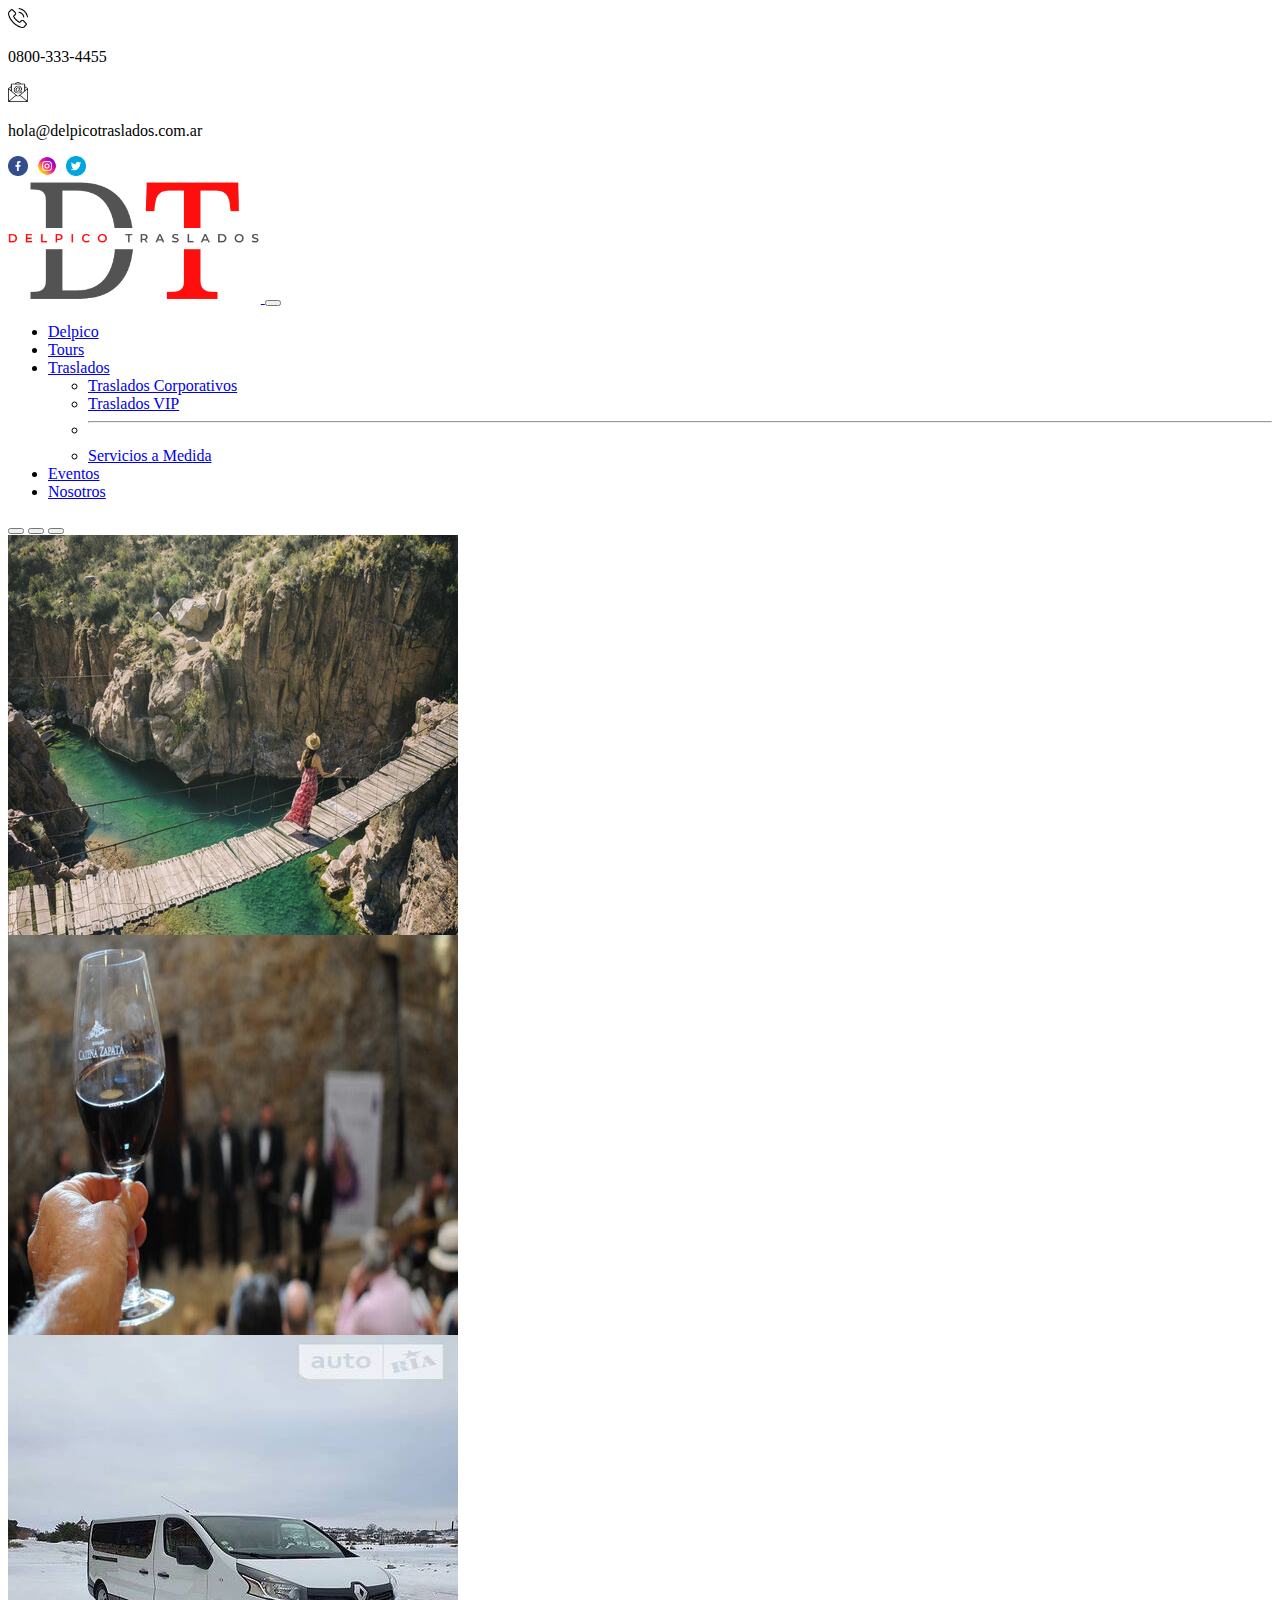
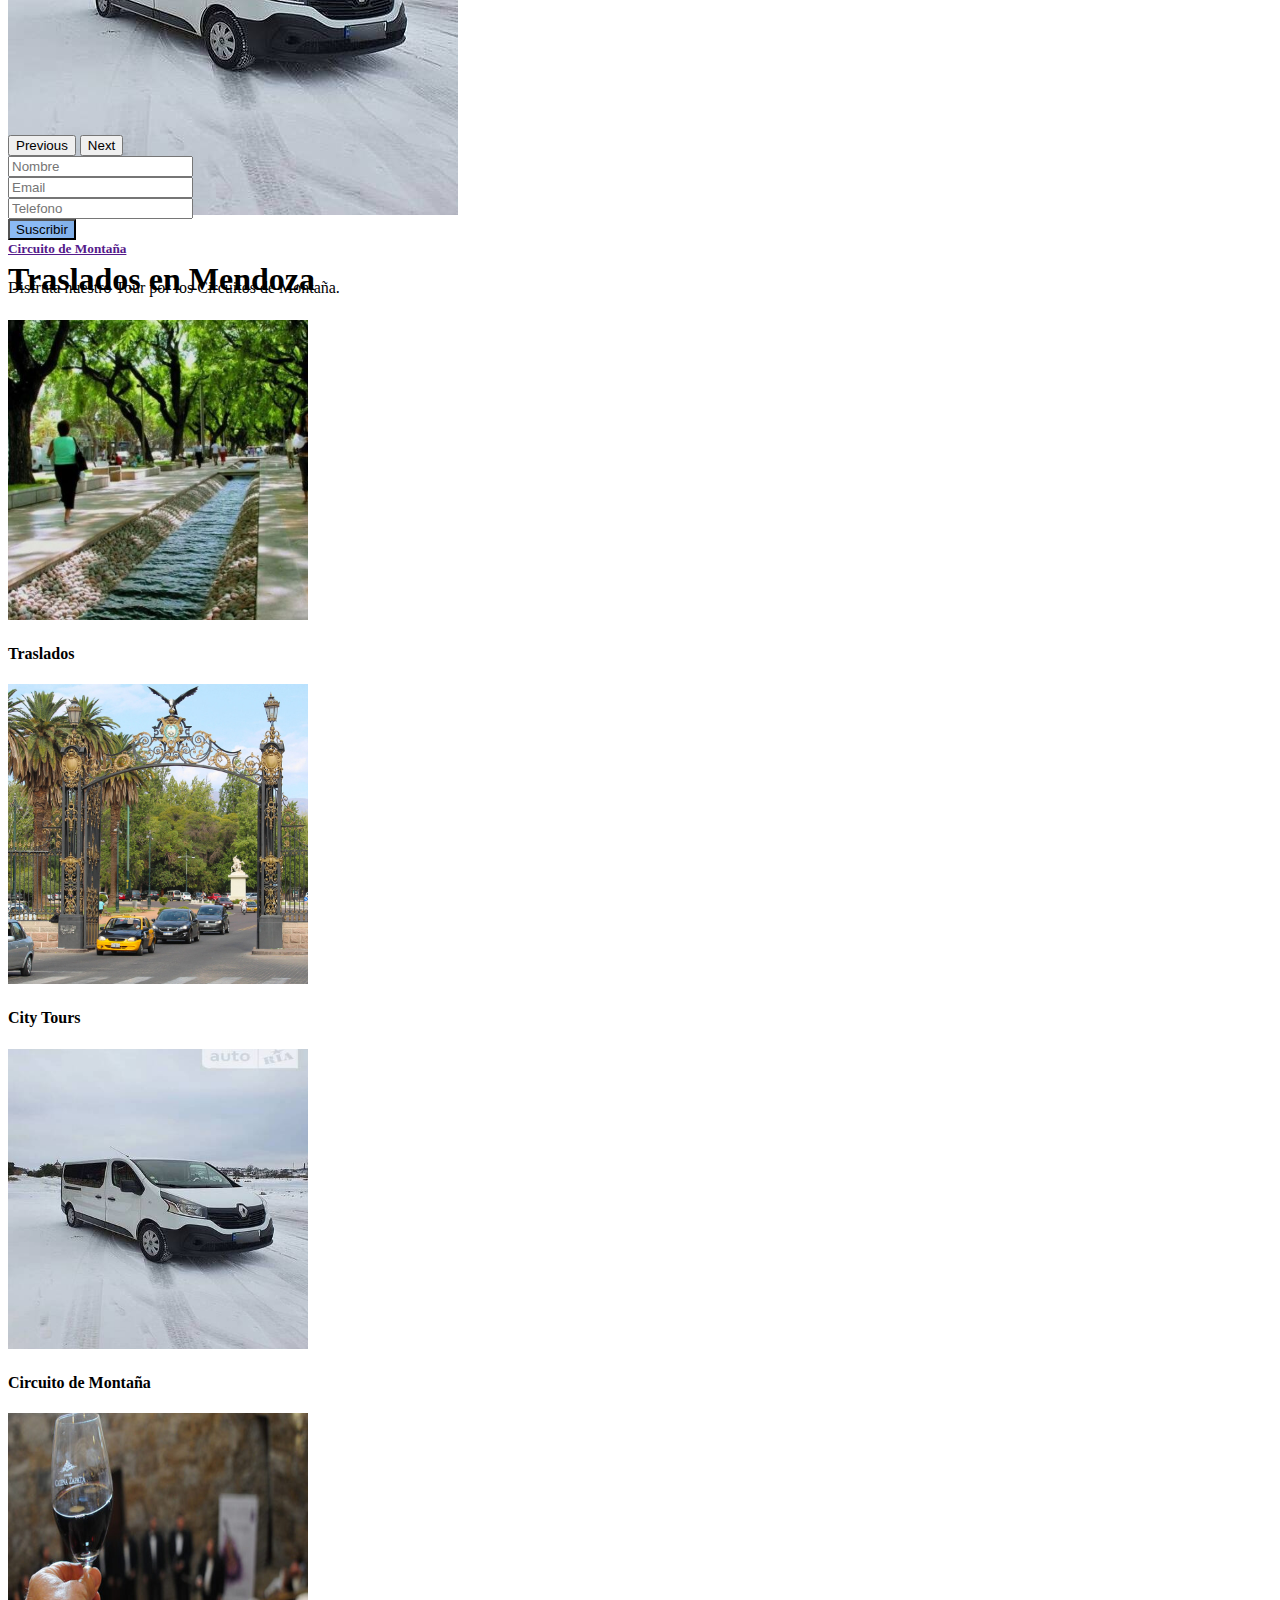
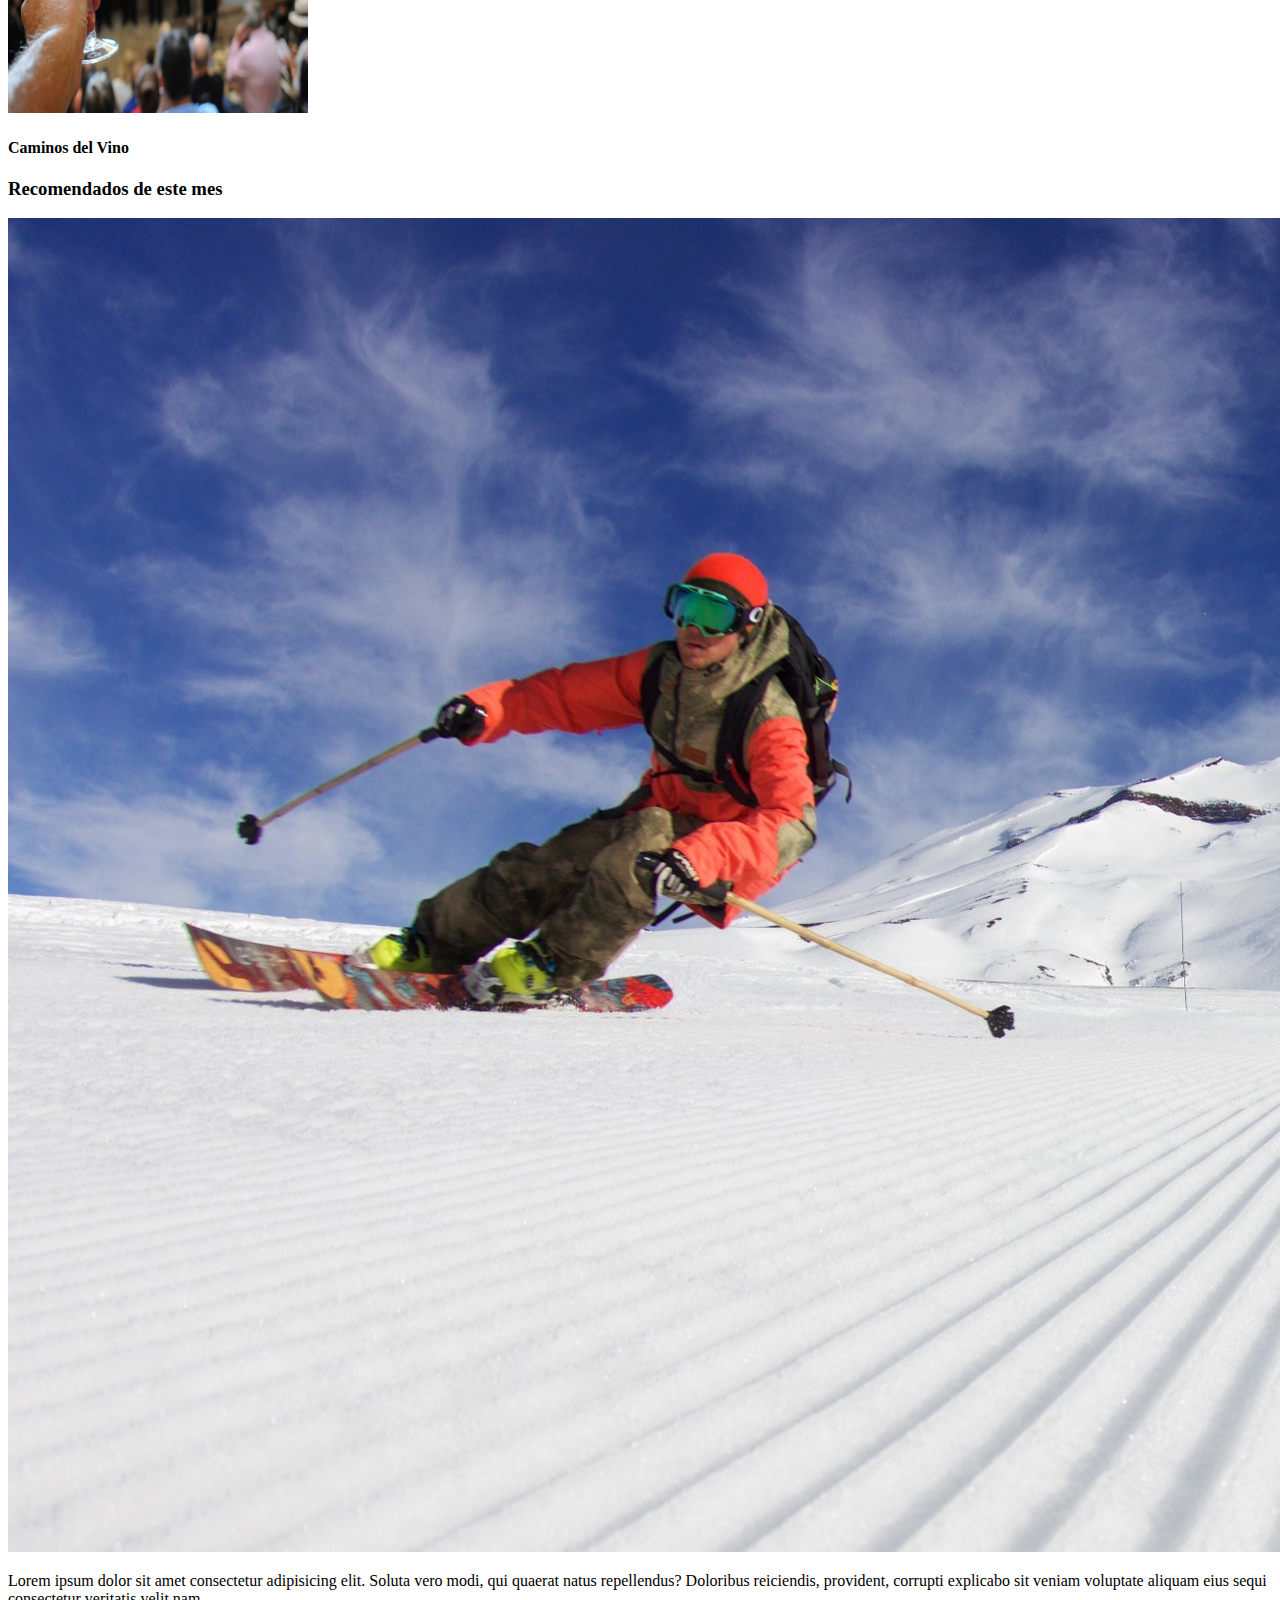
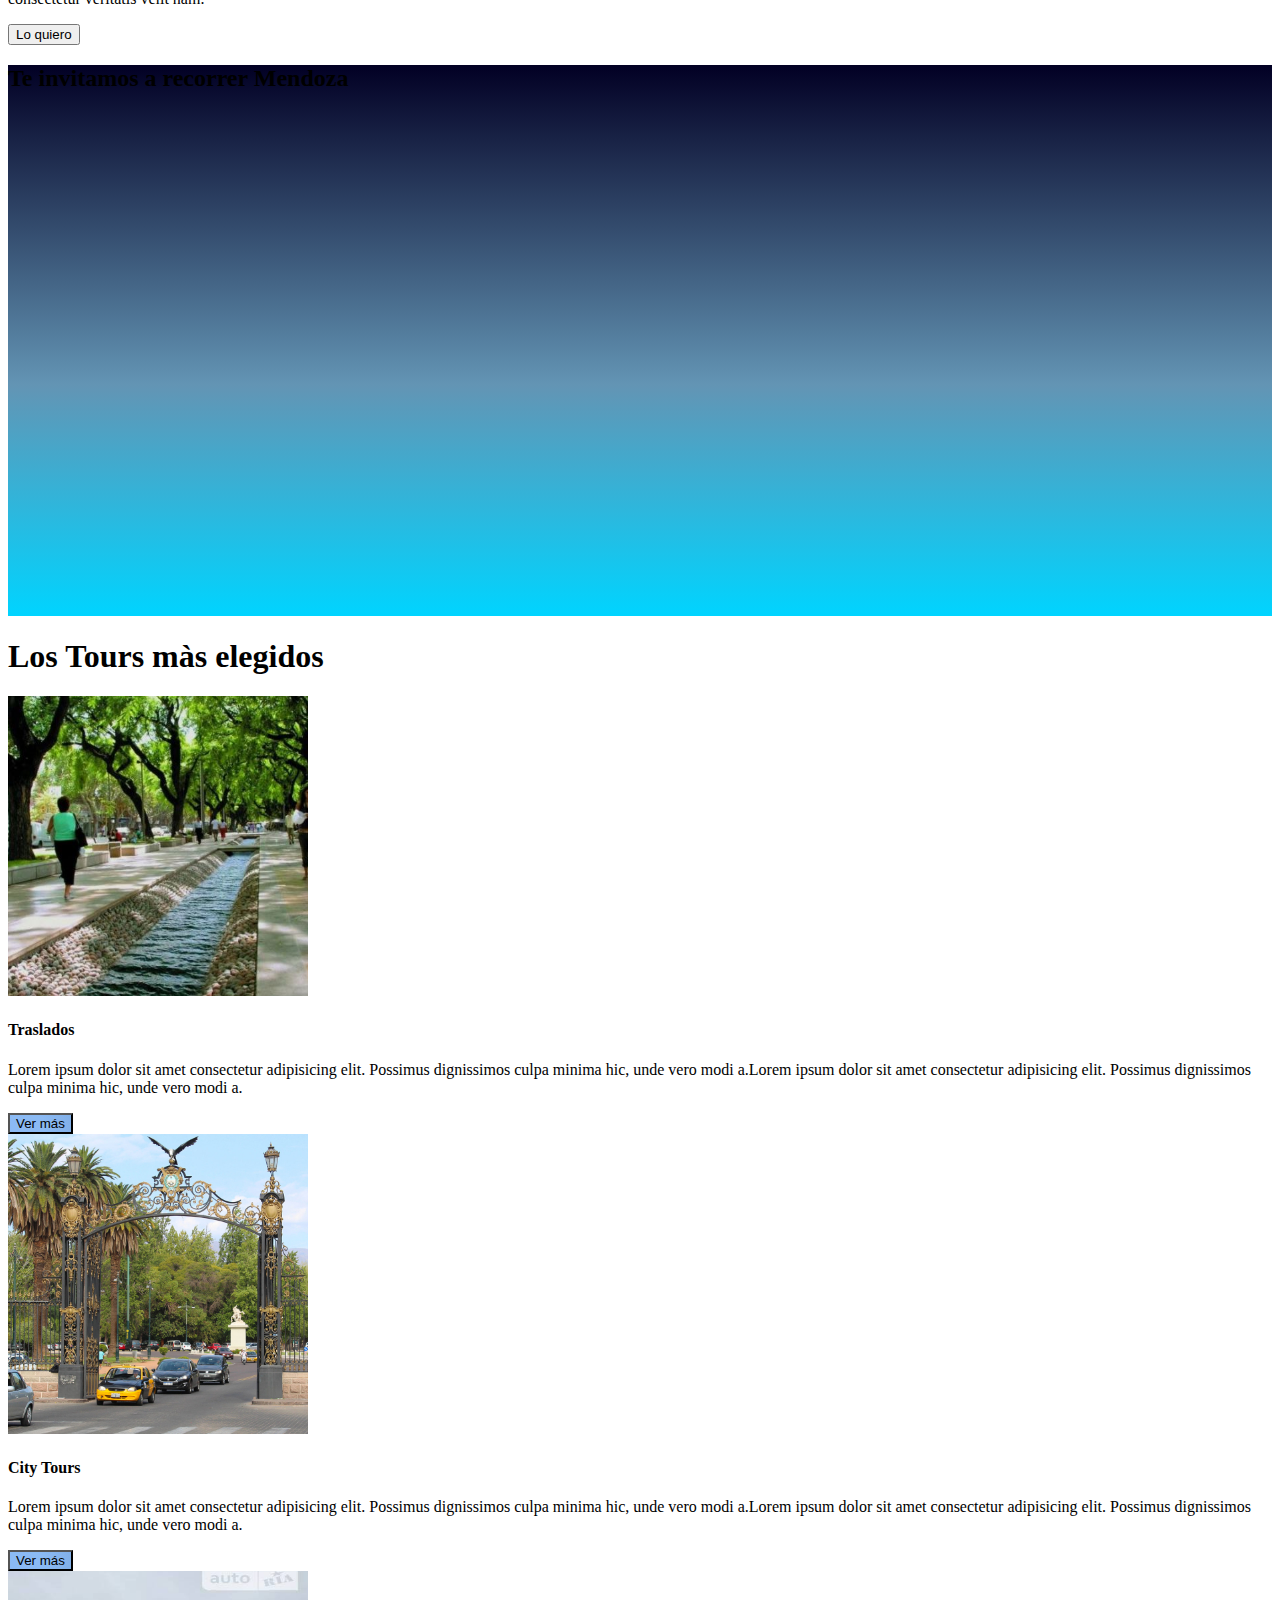
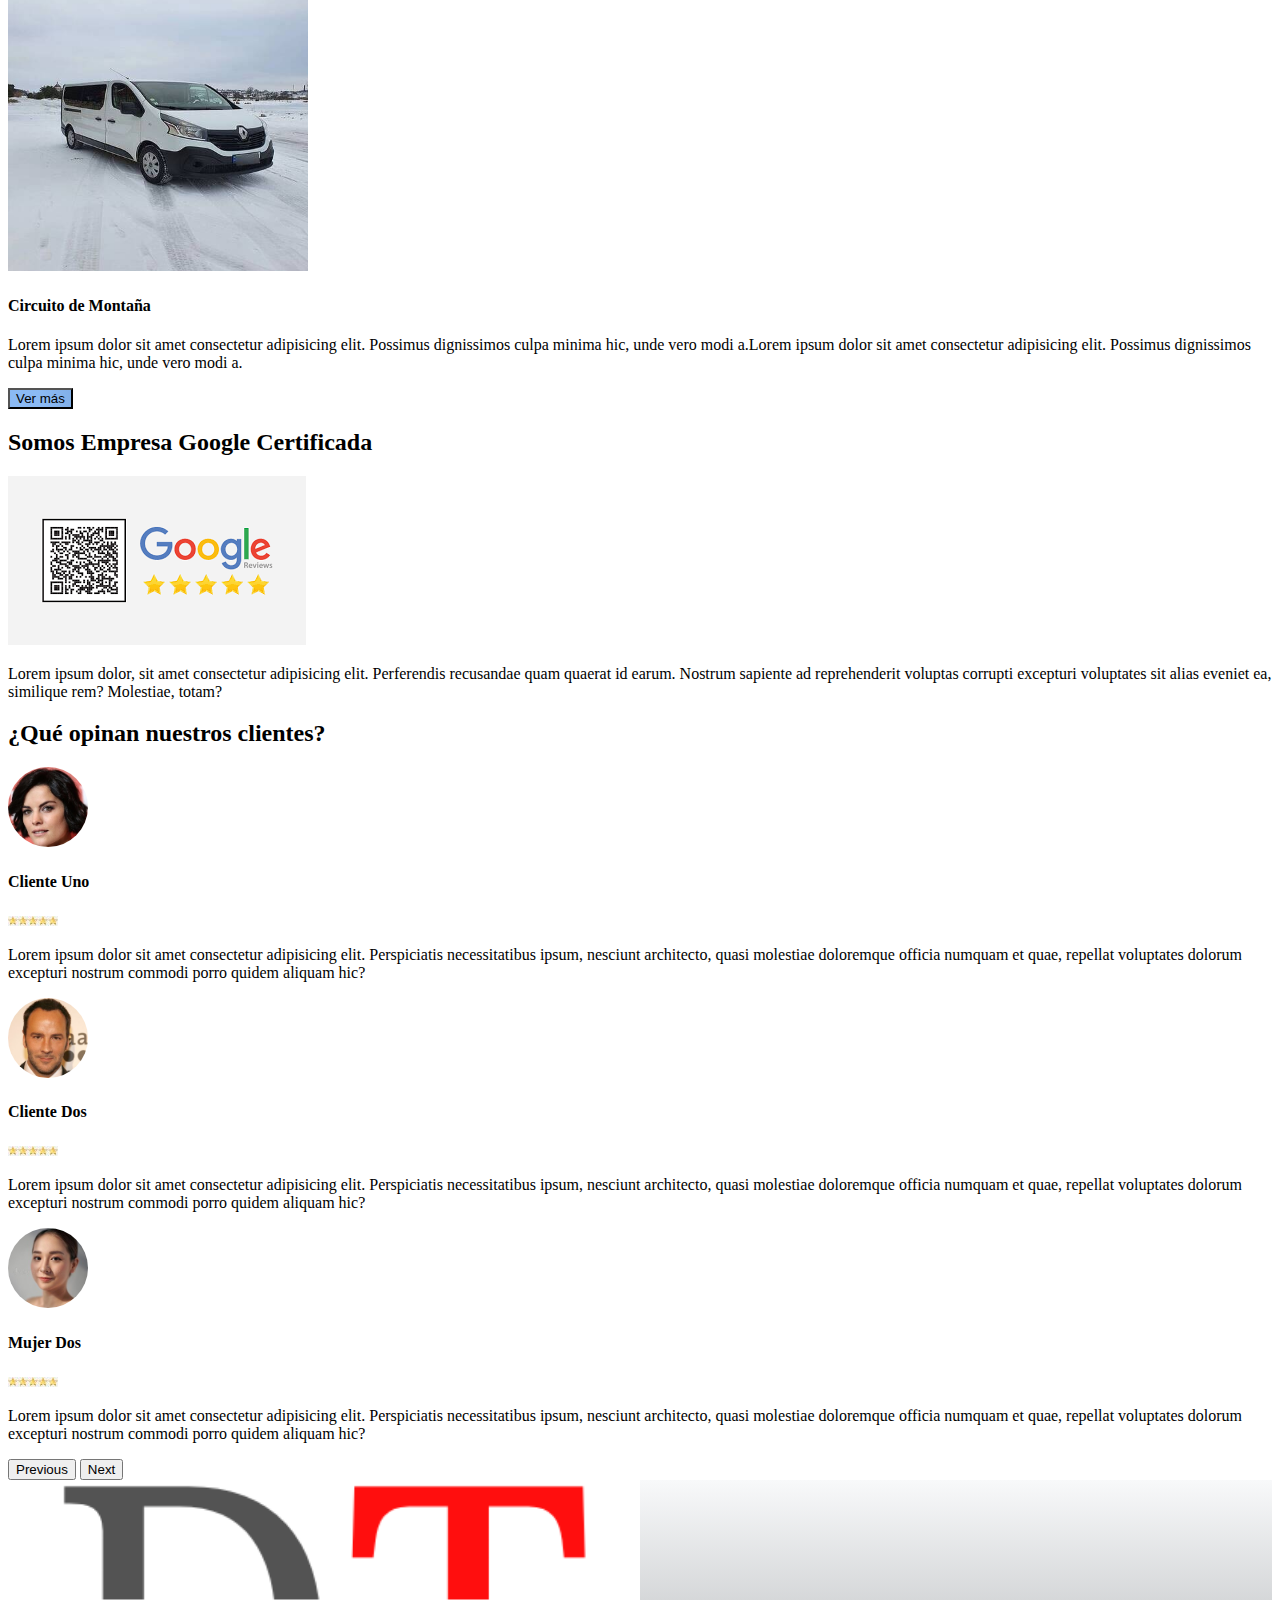
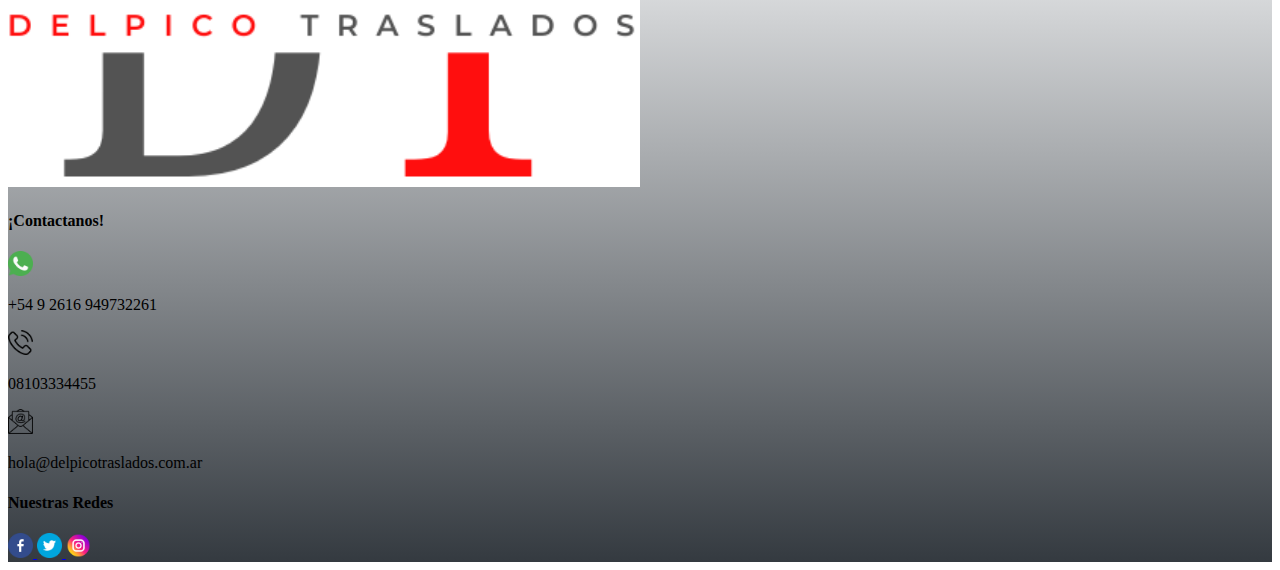
<file: index.html>
<!DOCTYPE html>
<html lang="spa">
<head>
    <meta charset="UTF-8">
    <meta http-equiv="X-UA-Compatible" content="IE=edge">
    <meta name="viewport" content="width=device-width, initial-scale=1">
     <!-- Bootstrap CSS -->
    <link href="https://cdn.jsdelivr.net/npm/bootstrap@5.0.2/dist/css/bootstrap.min.css" rel="stylesheet" integrity="sha384-EVSTQN3/azprG1Anm3QDgpJLIm9Nao0Yz1ztcQTwFspd3yD65VohhpuuCOmLASjC" crossorigin="anonymous">
    <!-- css propio -->
    <link rel="stylesheet" href="css/style.css">
    <title>Delpico - Traslados en Mendoza</title>
</head>
  <body>
      <div class="bg-secondary p-1 text-center text-white d-flex justify-content-around" id="contacto">
        <div class="d-flex">
          <img src="images/iconos/telefono.png" alt="Icono telefono">     
          <p>0800-333-4455</p>
        </div>
        <div class="d-flex">
          <img src="images/iconos/email.png" alt="Icono email" >     
          <p>hola@delpicotraslados.com.ar</p>
        </div>
        <div class="">
          <a href="facebook.com" target="_blank"><img src="images/iconos/facebook.png"  alt="Icono Facebook" class="scale"></a>
          <a href="facebook.com" target="_blank"><img src="images/iconos/instagram.png" alt="Icono instagram" class="scale"></a>
          <a href="facebook.com" target="_blank"><img src="images/iconos/twitter.png" alt="Icono Twitter" class="scale"></a>
      </div>
      </div>

    <!-- Inicia Nav -->
    <nav class="navbar navbar-expand-md navbar-light bg-light sticky-top  fs-4">
      <div class="container-fluid px-5">
          <a class="navbar-brand" href="/index.html">
              <img src="/images/logo1.png" alt="Logo Delpico" class="img-logo">
          </a>
        <button class="navbar-toggler" type="button" data-bs-toggle="collapse" data-bs-target="#navbarSupportedContent" aria-controls="navbarSupportedContent" aria-expanded="false" aria-label="Toggle navigation">
          <span class="navbar-toggler-icon"></span>
        </button>
        <div class="collapse navbar-collapse" id="navbarSupportedContent">
          <ul class="navbar-nav ms-auto mb-2 mb-md-0">
            <li class="nav-item">
              <a class="nav-link active" aria-current="page" href="/index.html" >Delpico</a>
            </li>
            <li class="nav-item">
              <a class="nav-link" href="/pages/tours.html" >Tours</a>
            </li>
            <li class="nav-item dropdown">
              <a class="nav-link dropdown-toggle" href="#" id="navbarDropdown" role="button" data-bs-toggle="dropdown" aria-expanded="false">
                Traslados
              </a>
              <ul class="dropdown-menu" aria-labelledby="navbarDropdown">
                <li><a class="dropdown-item" href="/pages/traslados.html">Traslados Corporativos</a></li>
                <li><a class="dropdown-item" href="#">Traslados VIP</a></li>
                <li><hr class="dropdown-divider"></li>
                <li><a class="dropdown-item" href="#">Servicios a Medida</a></li>
              </ul>
            </li>
            <li class="nav-item">
              <a class="nav-link" href="/pages/eventos.html" >Eventos</a>
            </li>
            <li class="nav-item">
              <a class="nav-link" href="/pages/nosotros.html" >Nosotros</a>
            </li>
          </ul>
        </div>
      </div>
    </nav>  

<!-- Carrousel principal -->
<div id="carouselExampleCaptions" class="carousel slide" data-bs-ride="carousel">
    <div class="carousel-indicators">
      <button type="button" data-bs-target="#carouselExampleCaptions" data-bs-slide-to="0" class="active" aria-current="true" aria-label="Slide 1"></button>
      <button type="button" data-bs-target="#carouselExampleCaptions" data-bs-slide-to="1" aria-label="Slide 2"></button>
      <button type="button" data-bs-target="#carouselExampleCaptions" data-bs-slide-to="2" aria-label="Slide 3"></button>
    </div>
    <div class="carousel-inner">
      <div class="carousel-item active" style="height: 400px;">
        <img src="images/cacheuta-tour.jpeg" class="d-block w-100 h-100" alt="Tour Cacheuta">
        <div class="carousel-caption d-none d-md-block">
          <h5>Tour Cacheuta</h5>
          <p>Disfruta nuestro Tour por Cacheuta.</p>
        </div>
      </div>
      <div class="carousel-item" style="height: 400px;">
        <img src="images/caminos-del-vino.jpg" class="d-block w-100 h-100" alt="Caminos del Vino">
        <div class="carousel-caption d-none d-md-block">
          <h5>Caminos del Vino</h5>
          <p>Disfruta nuestro Tour por los Caminos del Vino.</p>
        </div>
      </div>
      <div class="carousel-item" style="height: 400px;">
        <img src="images/circuito-montana.jpg" class="d-block w-100 h-100" alt="Circuito de Montaña">
        <div class="carousel-caption d-none d-md-block">
          <h5> <a href="">Circuito de Montaña</a></h5>
          <p>Disfruta nuestro Tour por los Circuitos de Montaña.</p>
        </div>
      </div>
    </div>
    <button class="carousel-control-prev" type="button" data-bs-target="#carouselExampleCaptions" data-bs-slide="prev">
      <span class="carousel-control-prev-icon" aria-hidden="true"></span>
      <span class="visually-hidden">Previous</span>
    </button>
    <button class="carousel-control-next" type="button" data-bs-target="#carouselExampleCaptions" data-bs-slide="next">
      <span class="carousel-control-next-icon" aria-hidden="true"></span>
      <span class="visually-hidden">Next</span>
    </button>
  </div>


<main>
<!-- Formulario de contacto inicio -->
<section class="p-5">
  <div class="row">
    <div class="col-sm-12 col-md-12 col-lg-12">
        <form>
          <div class="mb-3">
            
            <input type="text" class="form-control" id="nombre" placeholder="Nombre">
          </div>
          <div class="mb-3">
            
            <input type="email" class="form-control" id="email" placeholder="Email">
          </div>
          <div class="mb-3">
            <input type="tel" class="form-control" id="telefono" placeholder="Telefono">
          </div>

          <button type="submit" class="btn btn-primary bt-gradiant">Suscribir</button>
        </form>
  </div>
  </div>
</section>

<section class="container-fluid py-3 text-center">
    <h1>Traslados en Mendoza</h1>
    <div class="row">
        <div class="col-sm-12 col-md-6 col-lg-3">
            <img src="images/citytour-2.jfif" alt="Traslados" class="w-100 img-thumbnail img-object">
                    <h4>Traslados</h4>
        </div>
        <div class="col-sm-12 col-md-6 col-lg-3">
            <img src="images/citytour.jpeg" alt="City Tours" class="w-100 img-thumbnail img-object">
                <h4>City Tours</h4>
        </div>
        <div class="col-sm-12 col-md-6 col-lg-3">
            <img src="images/circuito-montana.jpg"  alt="Circuito de Montaña" class="w-100 img-thumbnail img-object">
            <h4>Circuito de Montaña</h4>
            
        </div>
        <div class="col-sm-12 col-md-6 col-lg-3">
            <img src="images/caminos-del-vino.jpg" alt="Caminos del Vino" class="w-100 img-thumbnail img-object">
            <h4>Caminos del Vino</h4>
        </div>
    </div>
</section>
<!-- Tours de la semana -->
<div class="container p-5 text-center">
  <h3 class="text-uppercase text-center animateDiv">Recomendados de este mes</h3>
  <img src="images/esqui-recoomendadomes.jpg" alt="Recomendados del Mes" class="w-100">
  <p>Lorem ipsum dolor sit amet consectetur adipisicing elit. Soluta vero modi, qui quaerat natus repellendus? Doloribus reiciendis, provident, corrupti explicabo sit veniam voluptate aliquam eius sequi consectetur veritatis velit nam.</p>
  <button type="button" class="btn btn-success text-uppercase rotate">Lo quiero</button>
</div>
           
<!-- seccion Promocion -->
<div class="container-fluid bg-gradiant text-white text-center py-4">
    <h2>Te invitamos a recorrer <span>Mendoza</span></h2>
    <iframe width="70%" height="500px" src="https://www.youtube.com/embed/3BTXeKqM3_c" title="YouTube video player" frameborder="0" allow="accelerometer; autoplay; clipboard-write; encrypted-media; gyroscope; picture-in-picture" allowfullscreen></iframe>
</div>

<!-- Tours mas elegidos -->
<section class="container-fluid p-4 text-center">
  <h1>Los Tours màs elegidos</h1>
  <div class="row">
      <div class="col-sm-12 col-md-6 col-lg-4 px-5">
          <img src="images/citytour-2.jfif" alt="Traslados" class="w-100 img-thumbnail img-object">
                  <h4>Traslados</h4>
                  <p>Lorem ipsum dolor sit amet consectetur adipisicing elit. Possimus dignissimos culpa minima hic, unde vero modi a.Lorem ipsum dolor sit amet consectetur adipisicing elit. Possimus dignissimos culpa minima hic, unde vero modi a.</p>
                  <button type="button" class="btn btn-primary btn-lg bt-gradiant">Ver más</button>
      </div>
      <div class="col-sm-12 col-md-6 col-lg-4">
          <img src="images/citytour.jpeg" alt="City Tours" class="w-100 img-thumbnail img-object">
              <h4>City Tours</h4>
              <p>Lorem ipsum dolor sit amet consectetur adipisicing elit. Possimus dignissimos culpa minima hic, unde vero modi a.Lorem ipsum dolor sit amet consectetur adipisicing elit. Possimus dignissimos culpa minima hic, unde vero modi a.</p>
              <button type="button" class="btn btn-primary btn-lg bt-gradiant">Ver más</button>
      </div>
      <div class="col-sm-12 col-md-6 col-lg-4">
          <img src="images/circuito-montana.jpg"  alt="Circuito de Montaña" class="w-100 img-thumbnail img-object">
          <h4>Circuito de Montaña</h4>
          <p>Lorem ipsum dolor sit amet consectetur adipisicing elit. Possimus dignissimos culpa minima hic, unde vero modi a.Lorem ipsum dolor sit amet consectetur adipisicing elit. Possimus dignissimos culpa minima hic, unde vero modi a.</p>
          <button type="button" class="btn btn-primary btn-lg bt-gradiant">Ver más</button>
      </div>
  </div>
</section>

<!-- Google y testimonios -->
  <section class="container-fluid bg-light rows d-flex p-2">
  
    <!-- Div Google Partner -->
    <div class="text-center w-70 col-sm-12 col-md-6">
      <h2>Somos Empresa Google Certificada</h2>
      <img src="images/google-reviews.png" alt="Delpico Certificacion">
      <p>Lorem ipsum dolor, sit amet consectetur adipisicing elit. Perferendis recusandae quam quaerat id earum. Nostrum sapiente ad reprehenderit voluptas corrupti excepturi voluptates sit alias eveniet ea, similique rem? Molestiae, totam?</p>
  </div>
    
  <!-- Testimonios -->
  <div class="text-center col-sm-12 col-md-6 ">
    <h2>¿Qué opinan nuestros clientes?</h2>
    <div id="carouselExampleControls" class="carousel slide" data-bs-ride="carousel">
      <div class="carousel-inner px-5">
        <div class="carousel-item active">
          <div>
              <img src="images/mujer1.jpg" class="d-block w-auto img-object-testimonios mx-auto" alt="Cliente 1">
              <h4>Cliente Uno</h4>
              <img src="images/5-estrellas.jpg" alt="5 estrellas" class="d-block w-40 mx-auto">  
              <p class="mx-3">
              Lorem ipsum dolor sit amet consectetur adipisicing elit. Perspiciatis necessitatibus ipsum, nesciunt architecto, quasi molestiae doloremque officia numquam et quae, repellat voluptates dolorum excepturi nostrum commodi porro quidem aliquam hic?</p>

          </div>
          
        </div>
       <div class="carousel-item">
          <div>
              <img src="images/hombre1.jpg" class="d-block w-auto img-object-testimonios mx-auto" alt="Cliente 1">
              <h4>Cliente Dos</h4>
              <img src="images/5-estrellas.jpg" alt="5 estrellas" class="d-block w-40 mx-auto">
              
              <p class="mx-3">
              Lorem ipsum dolor sit amet consectetur adipisicing elit. Perspiciatis necessitatibus ipsum, nesciunt architecto, quasi molestiae doloremque officia numquam et quae, repellat voluptates dolorum excepturi nostrum commodi porro quidem aliquam hic?</p>

          </div>
        </div>
        <div class="carousel-item">
          <div>
              <img src="images/mujer2.jpg" class="d-block w-auto img-object-testimonios mx-auto" alt="Cliente 1">
              <h4>Mujer Dos</h4>
              <img src="images/5-estrellas.jpg" alt="5 estrellas" class="d-block w-40 mx-auto">
              
              <p class="mx-3">
              Lorem ipsum dolor sit amet consectetur adipisicing elit. Perspiciatis necessitatibus ipsum, nesciunt architecto, quasi molestiae doloremque officia numquam et quae, repellat voluptates dolorum excepturi nostrum commodi porro quidem aliquam hic?</p>

          </div>
        </div>
      </div>
      <button class="carousel-control-prev" type="button" data-bs-target="#carouselExampleControls" data-bs-slide="prev">
        <span class="carousel-control-prev-icon" aria-hidden="true"></span>
        <span class="visually-hidden">Previous</span>
      </button>
      <button class="carousel-control-next" type="button" data-bs-target="#carouselExampleControls" data-bs-slide="next">
        <span class="carousel-control-next-icon" aria-hidden="true"></span>
        <span class="visually-hidden">Next</span>
      </button>
    </div>
  </div>  
  </section>
 </main>
 <!-- Comienza Footer -->
 <footer class="container-fluid div-gradiant-testimonios text-center">
  <section>
    <div class="row">
      <div class="col-sm-12 col-md-4 p-5">
        <img src="images/logo1.png" alt="Logo" class="img-logo-f">

      </div>
      <div class="col-sm-12 col-md-4 p-5 text-white">
        <div>
              <h4 class="fs-5">¡Contactanos!</h4>
          </div>
          <div class="d-flex fs-5">
            <a href="https://api.whatsapp.com/send?phone=542616949732&text=Hola!%20Me%20contacto%20desde%20la%20web">
            <img src="images/iconos/whatsapp.png" alt="Whatsapp" class="img-iconos-footer px-2">
              </a>     
                <p>+54 9 2616 949732261</p>
          </div>
          <div class="d-flex fs-5">
            <a href="tel:08103334455">
              <img src="images/iconos/telefono.png" alt="Telefono"  class="img-iconos-footer px-2">
            </a>
                <p>08103334455</p>
          </div>
          <div class="d-flex fs-5">
            <a href="mailto:hola@delpicotraslados.com.ar" target="_blank">
            <img src="images/iconos/email.png" alt="Icono email" class="img-iconos-footer px-2"></a>
                <p>hola@delpicotraslados.com.ar</p>
          </div>
        </div>

        <div class="col-sm-12 col-md-4 p-5 text-center text-white">
          <div>
            <h4>Nuestras Redes</h4>
          </div>
          <div>
            <a href="facebook.com" target="_blank">
              <img src="images/iconos/facebook.png" alt="Icono Facebook" class="img-iconos-footer scale">
            </a>
            <a href="twitter.com" target="_blank">
              <img src="images/iconos/twitter.png" alt="Icono Twitter" class="img-iconos-footer scale">
            </a>
            <a href="instagram.com" target="_blank">
                 <img src="images/iconos/instagram.png" alt="Icono Instagram" class="img-iconos-footer scale">
            </a>
          </div>
        </div>
          
        </div>        
      </div>
    </div>
  </section>

 </footer>
    <!-- Option 1: Bootstrap Bundle with Popper -->
    <script src="https://cdn.jsdelivr.net/npm/bootstrap@5.0.2/dist/js/bootstrap.bundle.min.js" integrity="sha384-MrcW6ZMFYlzcLA8Nl+NtUVF0sA7MsXsP1UyJoMp4YLEuNSfAP+JcXn/tWtIaxVXM" crossorigin="anonymous"></script> 
  </body>
</html>
</file>
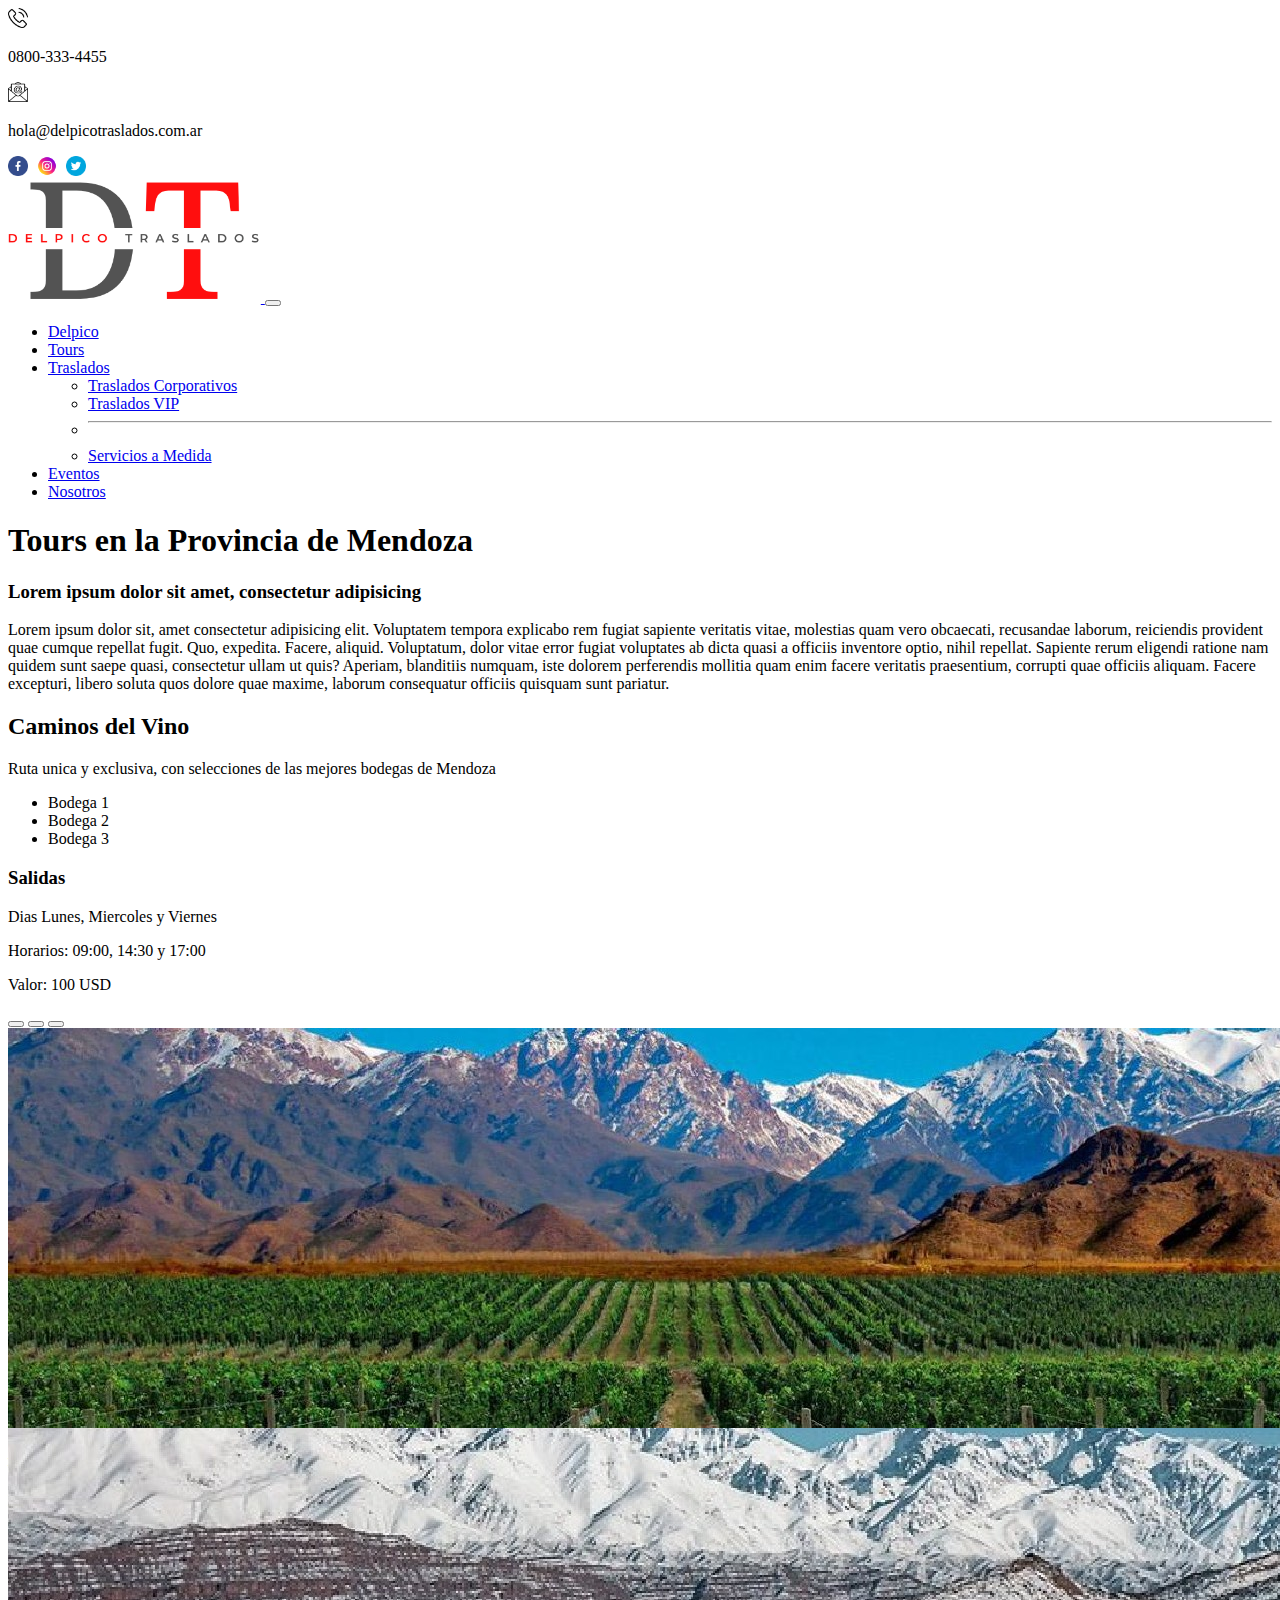
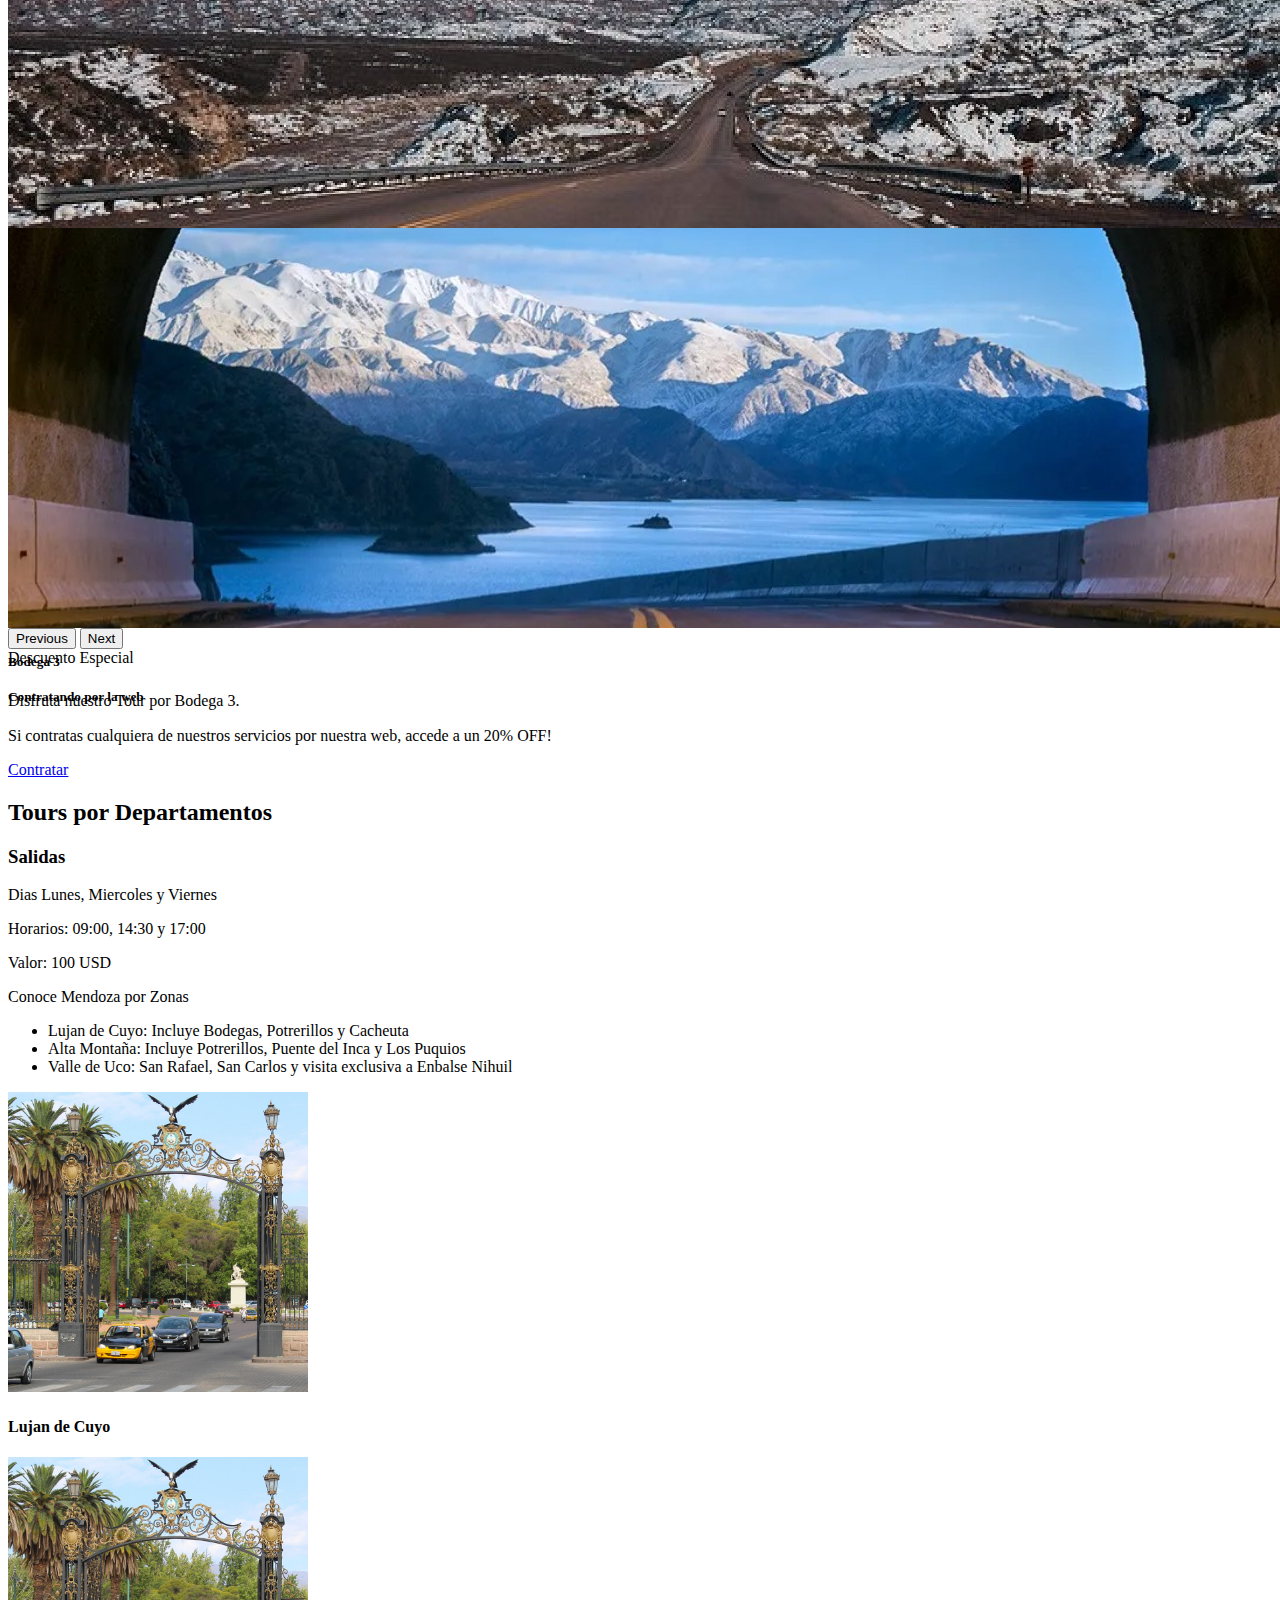
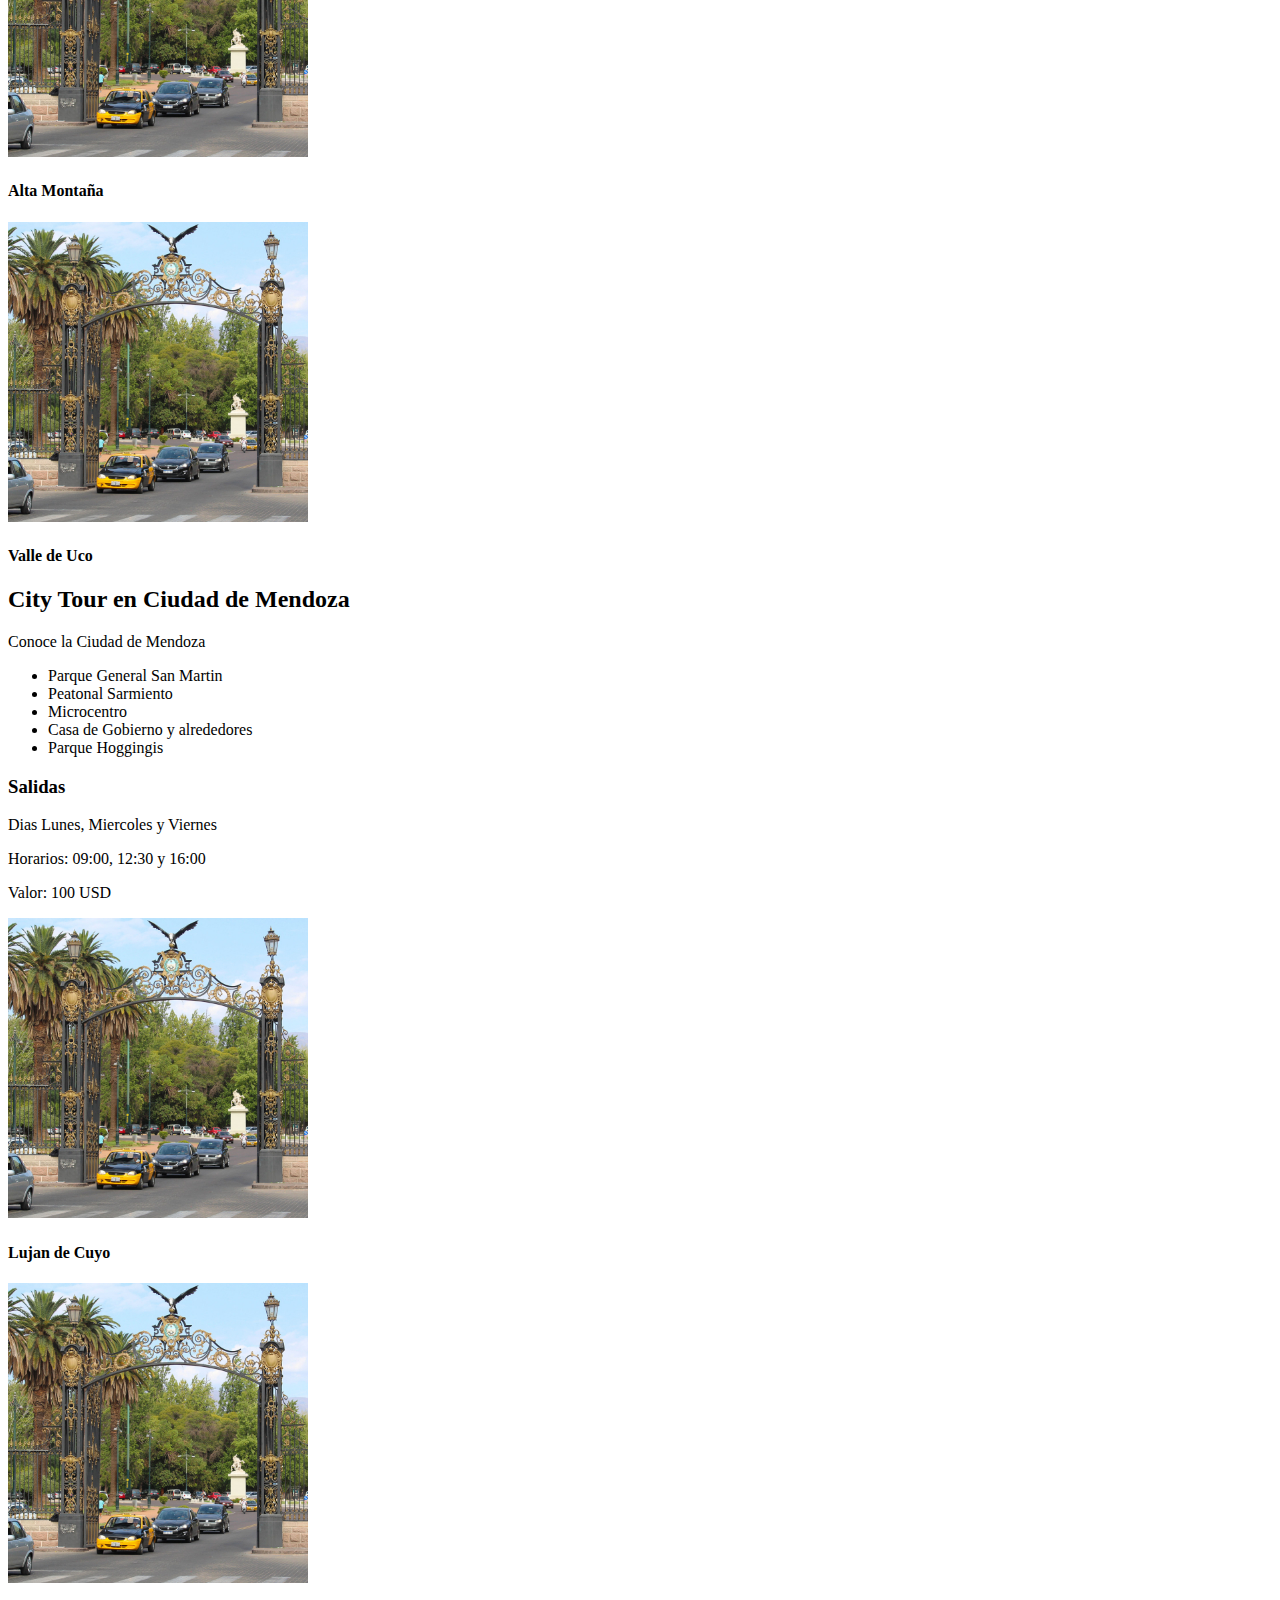
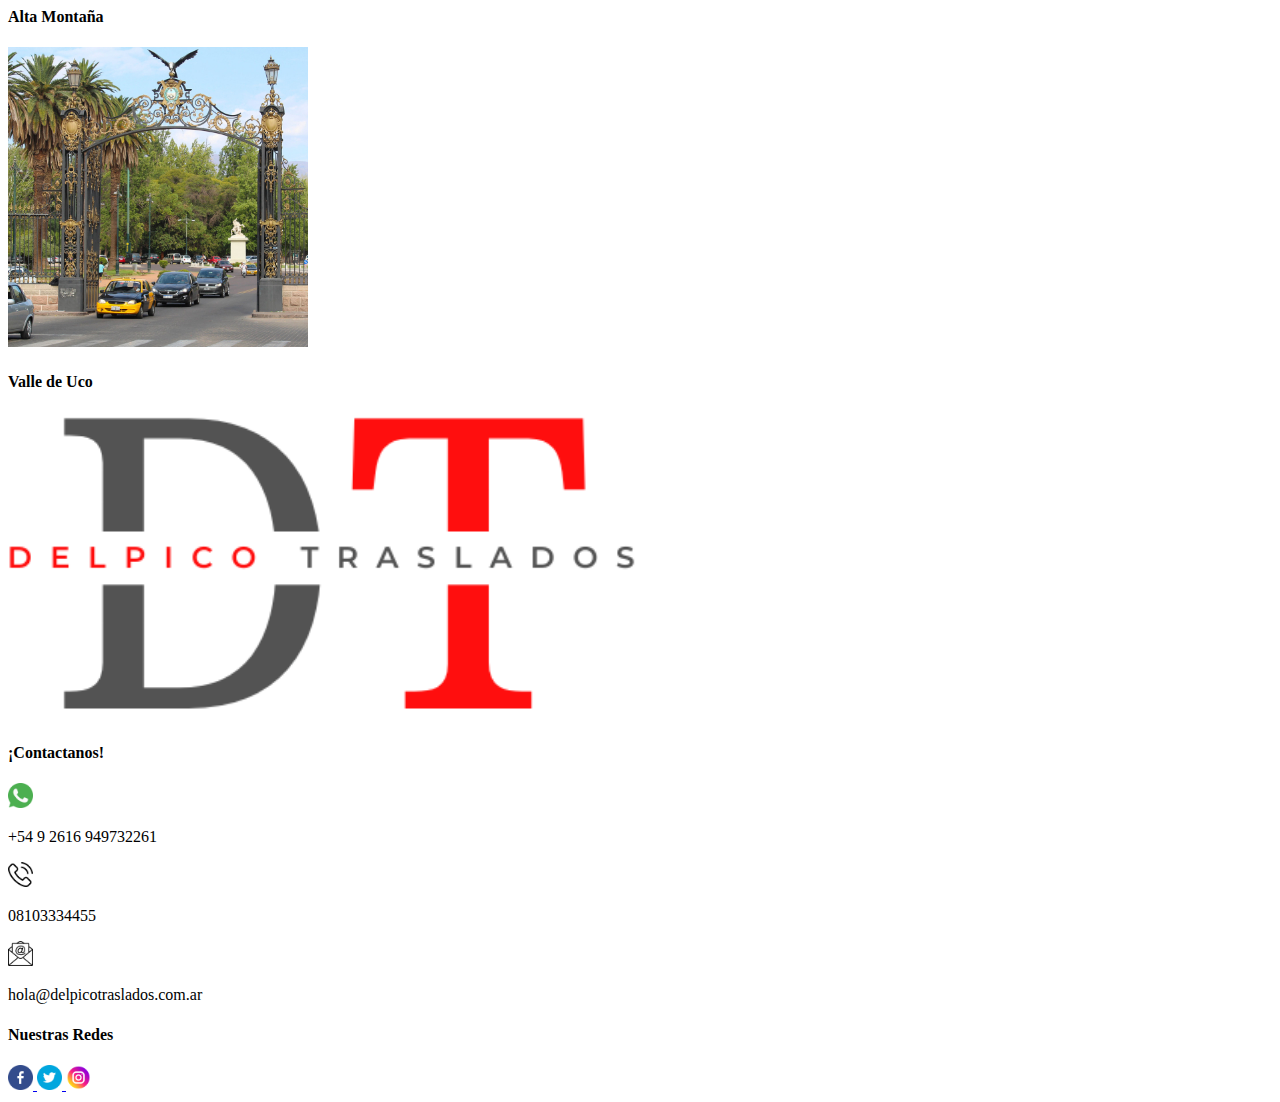
<file: pages/tours.html>
<!DOCTYPE html>
<html lang="en">
<head>
    <meta charset="UTF-8">
    <meta http-equiv="X-UA-Compatible" content="IE=edge">
    <meta name="viewport" content="width=device-width, initial-scale=1.0">
     <!-- Bootstrap CSS -->
     <link href="https://cdn.jsdelivr.net/npm/bootstrap@5.0.2/dist/css/bootstrap.min.css" rel="stylesheet" integrity="sha384-EVSTQN3/azprG1Anm3QDgpJLIm9Nao0Yz1ztcQTwFspd3yD65VohhpuuCOmLASjC" crossorigin="anonymous">
     <!-- css propio -->
     <link rel="stylesheet" href="/css/style.css">
     <link rel="stylesheet" href="https://cdnjs.cloudflare.com/ajax/libs/animate.css/4.1.1/animate.min.css">
     <title>Tours - Delpico - Traslados en Mendoza</title>
</head>

<body>
    <div class="bg-secondary text-center text-white d-flex justify-content-around py-1 align-items-center" id="contacto">
        <div class="d-flex">
          <img src="/images/iconos/telefono.png" alt="Icono telefono">     
          <p class="">0800-333-4455</p>
        </div>
        <div class="d-flex">
          <img src="/images/iconos/email.png" alt="Icono email" >     
          <p class="py-auto">hola@delpicotraslados.com.ar</p>
        </div>
        <div>
          <a href="facebook.com" target="_blank"><img src="/images/iconos/facebook.png"  alt="Icono Facebook"></a>
          <a href="facebook.com" target="_blank"><img src="/images/iconos/instagram.png" alt="Icono instagram"></a>
          <a href="facebook.com" target="_blank"><img src="/images/iconos/twitter.png" alt="Icono Twitter"></a>
      </div>
    </div>

    <!-- Inicia Nav -->
    <nav class="navbar navbar-expand-md navbar-light bg-light sticky-top  fs-4">
        <div class="container-fluid">
            <a class="navbar-brand" href="/index.html">
                <img src="/images/logo1.png" alt="Logo Delpico" class="img-logo">
            </a>
          <button class="navbar-toggler" type="button" data-bs-toggle="collapse" data-bs-target="#navbarSupportedContent" aria-controls="navbarSupportedContent" aria-expanded="false" aria-label="Toggle navigation">
            <span class="navbar-toggler-icon"></span>
          </button>
          <div class="collapse navbar-collapse" id="navbarSupportedContent">
            <ul class="navbar-nav ms-auto mb-2 mb-md-0">
              <li class="nav-item">
                <a class="nav-link active" aria-current="page" href="/index.html" >Delpico</a>
              </li>
              <li class="nav-item">
                <a class="nav-link" href="/pages/tours.html" >Tours</a>
              </li>
              <li class="nav-item dropdown">
                <a class="nav-link dropdown-toggle" href="#" id="navbarDropdown" role="button" data-bs-toggle="dropdown" aria-expanded="false">
                  Traslados
                </a>
                <ul class="dropdown-menu" aria-labelledby="navbarDropdown">
                  <li><a class="dropdown-item" href="/pages/traslados.html">Traslados Corporativos</a></li>
                  <li><a class="dropdown-item" href="#">Traslados VIP</a></li>
                  <li><hr class="dropdown-divider"></li>
                  <li><a class="dropdown-item" href="#">Servicios a Medida</a></li>
                </ul>
              </li>
              <li class="nav-item">
                <a class="nav-link" href="/pages/eventos.html" >Eventos</a>
              </li>
              <li class="nav-item">
                <a class="nav-link" href="/pages/nosotros.html" >Nosotros</a>
              </li>
            </ul>
          </div>
        </div>
      </nav>  
                  <!-- Inicio de contenido -->
    <main>
 
    <div>
        <h1 class="text-center">Tours en la Provincia de Mendoza</h1>
    </div>
    <div class="p-5 fs-4">
        <h3>Lorem ipsum dolor sit amet, consectetur adipisicing</h2> 
        <p>
        Lorem ipsum dolor sit, amet consectetur adipisicing elit. Voluptatem tempora explicabo rem fugiat sapiente veritatis vitae, molestias quam vero obcaecati, recusandae laborum, reiciendis provident quae cumque repellat fugit. Quo, expedita.
        Facere, aliquid. Voluptatum, dolor vitae error fugiat voluptates ab dicta quasi a officiis inventore optio, nihil repellat. Sapiente rerum eligendi ratione nam quidem sunt saepe quasi, consectetur ullam ut quis?
        Aperiam, blanditiis numquam, iste dolorem perferendis mollitia quam enim facere veritatis praesentium, corrupti quae officiis aliquam. Facere excepturi, libero soluta quos dolore quae maxime, laborum consequatur officiis quisquam sunt pariatur.
        </p>
    </div>    
    <div class="container-fluid">
        <div class="row p-5">
            <h2>Caminos del Vino</h2>
            <div class="col-sm-12 col-md-6">

                <p>Ruta unica y exclusiva, con selecciones de las mejores bodegas de Mendoza</p>
                <ul>
                    <li>Bodega 1</li>
                    <li>Bodega 2</li>
                    <li>Bodega 3</li>
                </ul>
            </div>
            <div class="col-sm-12 col-md-6">
                <h3 class="text-uppercase">Salidas</h3>
                <p>Dias Lunes, Miercoles y Viernes</p>
                <p>Horarios: 09:00, 14:30 y 17:00</p>
                <p>Valor: 100 USD</p>
            </div>
        </div>
    </div>
<!-- Carousel Caminos del Vino -->
<div id="carouselExampleCaptions" class="carousel slide p-5" data-bs-ride="carousel">
    <div class="carousel-indicators">
      <button type="button" data-bs-target="#carouselExampleCaptions" data-bs-slide-to="0" class="active" aria-current="true" aria-label="Slide 1"></button>
      <button type="button" data-bs-target="#carouselExampleCaptions" data-bs-slide-to="1" aria-label="Slide 2"></button>
      <button type="button" data-bs-target="#carouselExampleCaptions" data-bs-slide-to="2" aria-label="Slide 3"></button>
    </div>
    <div class="carousel-inner">
      <div class="carousel-item active" style="height: 400px;">
        <img src="/images/Lujan.jpg" class="d-block w-100" alt="Tours en Lujan">
        <div class="carousel-caption d-none d-md-block">
          <h5>Bodega 1</h5>
          <p>Disfruta nuestro Tour por Bodega 1.</p>
        </div>
      </div>
      <div class="carousel-item" style="height: 400px;">
        <img src="/images/Montana.jpg" class="d-block w-100" alt="Tours en Montaña">
        <div class="carousel-caption d-none d-md-block">
            <h5>Bodega 2</h5>
            <p>Disfruta nuestro Tour por Bodega 2.</p>
        </div>
      </div>
      <div class="carousel-item" style="height: 400px;">
        <img src="/images/Potrerillos.jpg" class="d-block w-100" alt="Tours en Potrerillos">
        <div class="carousel-caption d-none d-md-block">
            <h5>Bodega 3</h5>
            <p>Disfruta nuestro Tour por Bodega 3.</p>
        </div>
      </div>
    </div>
    <button class="carousel-control-prev" type="button" data-bs-target="#carouselExampleCaptions" data-bs-slide="prev">
      <span class="carousel-control-prev-icon" aria-hidden="true"></span>
      <span class="visually-hidden">Previous</span>
    </button>
    <button class="carousel-control-next" type="button" data-bs-target="#carouselExampleCaptions" data-bs-slide="next">
      <span class="carousel-control-next-icon" aria-hidden="true"></span>
      <span class="visually-hidden">Next</span>
    </button>
  </div>

<!-- Descuento especial -->
<div class="card p-5 w-50 mx-auto my-5 ">
    <div class="card-header bg-dark text-white text-center">
      Descuento Especial
    </div>
    <div class="card-body">
      <h5 class="card-title">Contratando por la web</h5>
      <p class="card-text">Si contratas cualquiera de nuestros servicios por nuestra web, accede a un 20% OFF!</p>
      <a href="#" class="btn btn-primary scale">Contratar</a>
    </div>
  </div>
<!-- Tours por departamentos -->
<div class="container-fluid animate__animated animate__bounceInLeft">
    <div class="row p-5">
        <h2>Tours por Departamentos</h2>
        <div class="col-sm-12 col-md-6">
            <h3 class="text-uppercase">Salidas</h3>
            <p>Dias Lunes, Miercoles y Viernes</p>
            <p>Horarios: 09:00, 14:30 y 17:00</p>
            <p>Valor: 100 USD</p>
        </div>

        <div class="col-sm-12 col-md-6">
            <p>Conoce Mendoza por Zonas</p>
            <ul>
                <li>Lujan de Cuyo: Incluye Bodegas, Potrerillos y Cacheuta</li>
                <li>Alta Montaña: Incluye Potrerillos, Puente del Inca y Los Puquios</li>
                <li>Valle de Uco: San Rafael, San Carlos y visita exclusiva a Enbalse Nihuil</li>
            </ul>
        </div>  
    </div>
    <div class="row bg-light p-5 text-center animate__animated animate__bounceInRight">
            <div class="col-sm-12 col-md-4">
                <img src="/images/citytour.jpeg" alt="Zonas 1" class="img-object">
                <h4>Lujan de Cuyo</h4>
            </div>
            <div class="col-sm-12 col-md-4">
                <img src="/images/citytour.jpeg" alt="Zonas 1" class="img-object ">
                <h4>Alta Montaña</h4>
            </div>
            <div class="col-sm-12 col-md-4">
                <img src="/images/citytour.jpeg" alt="Zonas 1" class="img-object">
                <h4>Valle de Uco</h4>
            </div>
    </div>
<!-- City Tour -->
    <div class="container-fluid">
        <div class="row p-5">
            <h2>City Tour en Ciudad de Mendoza</h2>
            <div class="col-sm-12 col-md-6">

                <p>Conoce la Ciudad de Mendoza</p>
                <ul>
                    <li>Parque General San Martin</li>
                    <li>Peatonal Sarmiento</li>
                    <li>Microcentro</li>
                    <li>Casa de Gobierno y alrededores</li>
                    <li>Parque Hoggingis</li>
                </ul>
            </div>
            <div class="col-sm-12 col-md-6">
                <h3 class="text-uppercase">Salidas</h3>
                <p>Dias Lunes, Miercoles y Viernes</p>
                <p>Horarios: 09:00, 12:30 y 16:00</p>
                <p>Valor: 100 USD</p>
            </div>
        </div>
    </div>
        
    <div class="row bg-light p-5 text-center">
        <div class="col-sm-12 col-md-4">
            <img src="/images/citytour.jpeg" alt="Zonas 1" class="img-object">
            <h4>Lujan de Cuyo</h4>
        </div>
        <div class="col-sm-12 col-md-4">
            <img src="/images/citytour.jpeg" alt="Zonas 1" class="img-object ">
            <h4>Alta Montaña</h4>
        </div>
        <div class="col-sm-12 col-md-4">
            <img src="/images/citytour.jpeg" alt="Zonas 1" class="img-object">
            <h4>Valle de Uco</h4>
        </div>
</div>



    </main>
    <!-- Footer -->
    <footer class="container-fluid bg-dark text-center">
      <section>
        <div class="row">
          <div class="col-sm-12 col-md-4 p-5">
            <img src="/images/logo1.png" alt="Logo" class="img-logo-f">
    
          </div>
          <div class="col-sm-12 col-md-4 p-5 text-white">
            <div>
                  <h4 class="fs-5">¡Contactanos!</h4>
              </div>
              <div class="d-flex fs-5">
                <a href="https://api.whatsapp.com/send?phone=542616949732&text=Hola!%20Me%20contacto%20desde%20la%20web">
                <img src="/images/iconos/whatsapp.png" alt="Whatsapp" class="img-iconos-footer px-2">
                  </a>     
                    <p>+54 9 2616 949732261</p>
              </div>
              <div class="d-flex fs-5">
                <a href="tel:08103334455">
                  <img src="/images/iconos/telefono.png" alt="Telefono"  class="img-iconos-footer px-2">
                </a>
                    <p>08103334455</p>
              </div>
              <div class="d-flex fs-5">
                <a href="mailto:hola@delpicotraslados.com.ar" target="_blank">
                <img src="/images/iconos/email.png" alt="Icono email" class="img-iconos-footer px-2"></a>
                    <p>hola@delpicotraslados.com.ar</p>
              </div>
            </div>
    
            <div class="col-sm-12 col-md-4 p-5 text-center text-white">
              <div>
                <h4>Nuestras Redes</h4>
              </div>
              <div>
                <a href="facebook.com" target="_blank">
                  <img src="/images/iconos/facebook.png" alt="Icono Facebook" class="img-iconos-footer scale">
                </a>
                <a href="twitter.com" target="_blank">
                  <img src="/images/iconos/twitter.png" alt="Icono Twitter" class="img-iconos-footer scale">
                </a>
                <a href="instagram.com" target="_blank">
                     <img src="/images/iconos/instagram.png" alt="Icono Instagram" class="img-iconos-footer scale">
                </a>
              </div>
            </div>
              
            </div>        
          </div>
        </div>
      </section>
      
       </footer>
      <!-- Option 1: Bootstrap Bundle with Popper -->
    <script src="https://cdn.jsdelivr.net/npm/bootstrap@5.0.2/dist/js/bootstrap.bundle.min.js" integrity="sha384-MrcW6ZMFYlzcLA8Nl+NtUVF0sA7MsXsP1UyJoMp4YLEuNSfAP+JcXn/tWtIaxVXM" crossorigin="anonymous"></script> 
      </body>
      </html>
</file>
<file: css/style.css>
@import url('https://fonts.googleapis.com/css2?family=Montserrat:wght@300;400;600&display=swap');


#contacto img{
    width: 20px;
    height: 20px;
    padding-right: 5px;
}
.img-logo{
 width: 20%;
}
.img-logo-f{
    width: 50%;
   }
.bg-gradiant{
    background: rgb(2,0,36);
    background: linear-gradient(180deg, rgba(2,0,36,1) 0%, rgba(53,117,158,0.7710434515603116) 58%, rgba(0,212,255,1) 100%);
}
.img-object{
  width: 300px; 
  height: 300px;
  object-fit: cover;
}
.img-object-testimonios{
    width: 80px; 
    height: 80px;
    border-radius: 50px;
}
.img-iconos-footer{
    width: 25px;
}
.img-carousel-tours{
    height: 200px;
}
.bt-gradiant{
    background-image: radial-gradient( circle 674px at 18.3% 77%,  rgba(139,186,244,1) 3.4%, rgba(15,51,92,1) 56.6% );
}
.bt-gradiant:hover{
    background-image: radial-gradient( circle 674px at 18.3% 77%,  rgba(15,51,92,1) 3.4%, rgba(139,186,244,1) 56.6% );

}
.div-gradiant-testimonios{
    background: linear-gradient(#f8f9fa, #343a40);
}
.rotate:hover{
    transform:rotateZ(360deg);
    cursor: pointer;
    transition: 1s;
}
.scale:hover{
    transform: scale(1.2);
}

/* Animaciones */
@keyframes anime{
    0%{background-color: #343a40;}
    25%{background-color: aquamarine;}
    50%{background-color: blueviolet;}
    75%{background-color: yellowgreen;}
    100%{background-color: #343a40;}
}
.animateDiv{
    animation-name: anime;
    animation-iteration-count: infinite;
    animation-timing-function: ease-in-out;
    animation-duration: 10s;
    animation-delay: 0;
}

@keyframes textAlpha{
    from{
        opacity: 1;
    }
}
/* Seguir desde 01 hora y 5 minutos aprox */
</file>
